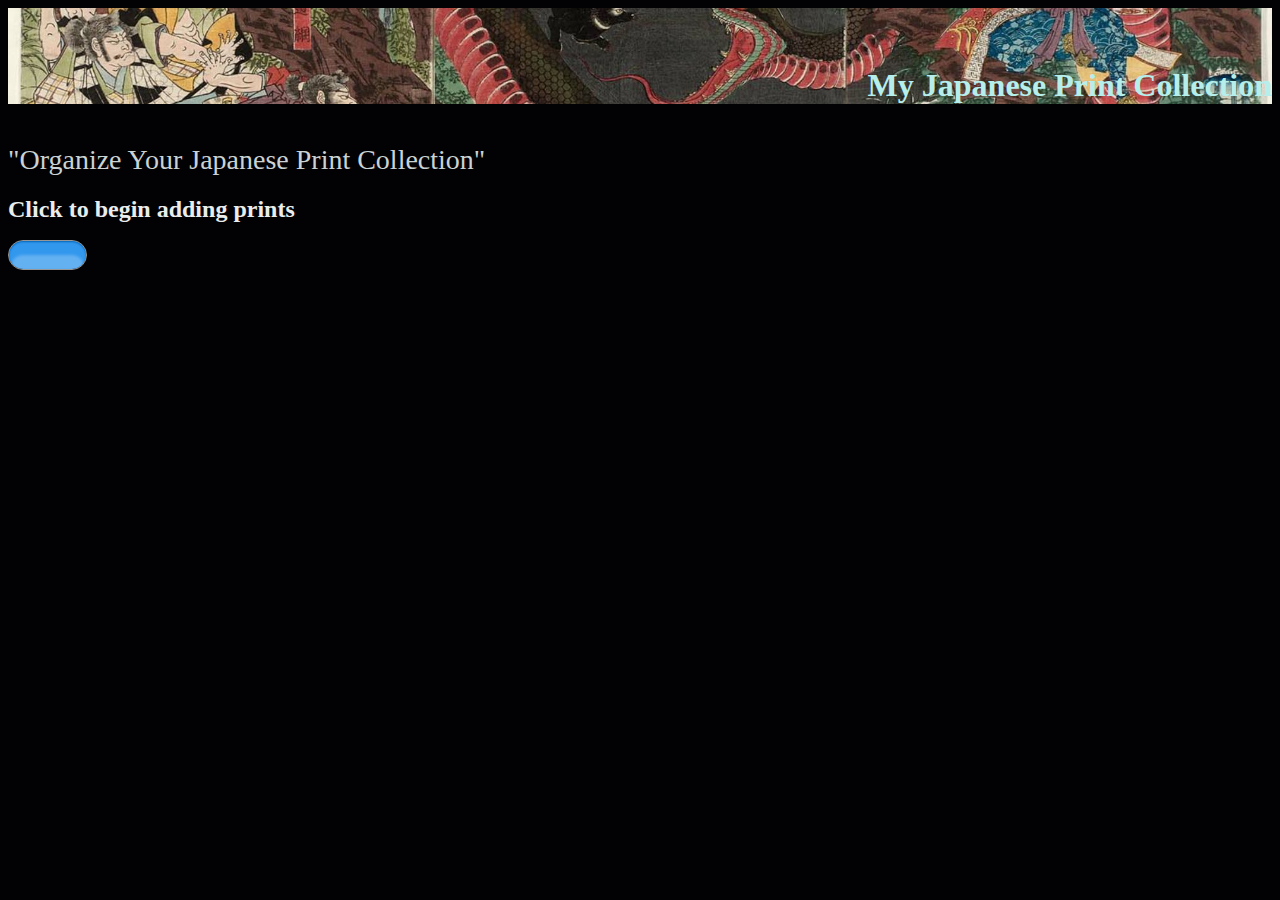
<file: index.html>
<!--James Jackson-->
<!--VFW 1303-->
<!--Project 3-->

<html>
<head>
    <meta name="description" content="List" />
    <meta name="keywords" content="lists,prints,woodblock,Japanese" />
    <meta name="robots" content="noindex,nofollow" />
    <meta charset="UTF-8" />
    <meta name="viewport" content="user-scalable=yes, width=device-width" />
    <title>Japanese Print Collection</title>
    <link rel="stylesheet" type="text/css" href="style.css"/>
</head>
<body>
    <h1>My Japanese Print Collection</h1>
    <br/>
    <div id="intro" >"Organize Your Japanese Print Collection"</div>
    <br/>
    <p>Click to begin adding prints</p>
    <br>
    <div class="switch on" id="startButton" value="Add a new print" onclick="location.href='additem.html'" ></div>
    <script src="main.js" type="text/javascript"></script>
</body>
</html>
</file>
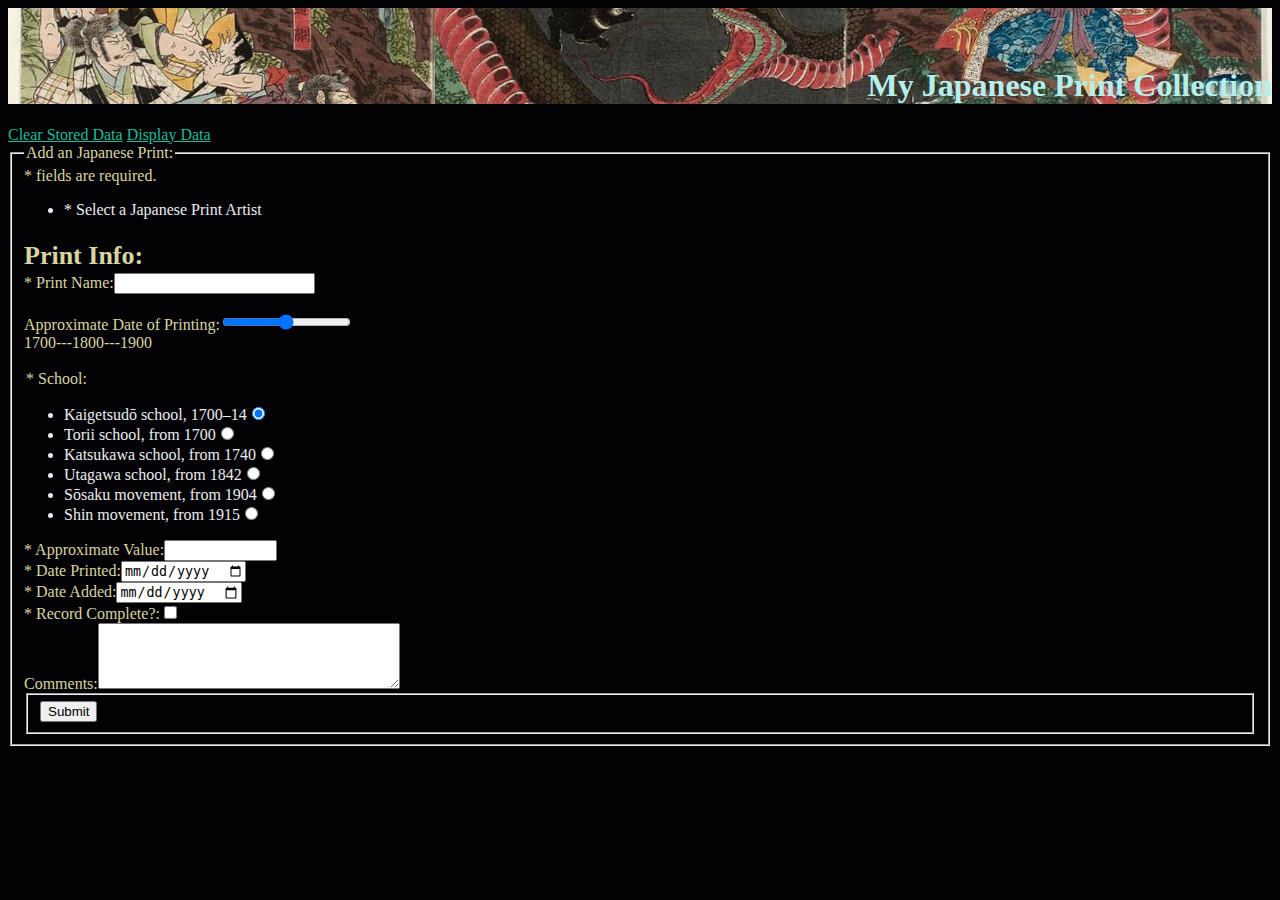
<file: additem.html>
<!--James Jackson-->
<!--VFW 1303-->
<!--Project 3-->

<html>
<head>
    <meta name="description" content="List" />
    <meta name="keywords" content="lists, prints, Japanese,Ukiyo-e,woodblock" />
    <meta name="robots" content="noindex,nofollow" />
    <meta charset="UTF-8" />
    <meta name="viewport" content="width=device-width, maximum-scale=1.0" />
    <title>Japanese Print Collection Catalogue</title>
    <link rel="stylesheet" type="text/css" href="style.css"/>
</head>
<body>
<h1>My Japanese Print Collection</h1>
<nav>
    <a href="#" id="clear">Clear Stored Data</a>
    <a href="#" id="displayLink">Display Data</a>
    <a href="additem.html" id="addNew" style="display: none;">Add New Data</a>
</nav>
<form action="#" method="post" id="printForm">
    <fieldset id="printFieldset">
        <legend id="add">Add an Japanese Print:</legend>
        <span>* fields are required.</span>
        <ul id="errors"></ul>
        <ul id="questions">
            <li id="select"><label for="group">* Select a Japanese Print Artist</label></li>
        </ul>
        <h2>Print Info:</h2>
        <label for="printName">* Print Name:</label><input type="text" name="printName" id="printName" size= "22" height= "6" />
        <br>
        <br>
        <label for="approxDateOfPrint">Approximate Date of Printing:</label><input type="range" name="approxDateOfPrint" id="approxDateOfPrint" min="1700" max="2020" steps="10"/>
        <br>
        <span>1700---1800---1900</span>
        <br>
        <br>
        <legend>* School:</legend>
        <ul id="school">
            <li><label for = "Kaigetsudō school, from 1700–14">Kaigetsudō school, 1700–14</label><input type="radio" checked value="Kaigetsudō school, from 1700–14" name="school" id="Kaigetsudō school, from 1700–14" /></li>
            <li><label for = "Torii school, from 1700">Torii school, from 1700</label><input type="radio" value="Torii school, from 1700" name="school" id="Torii school, from 1700"/></li>
            <li><label for = "Katsukawa school, from about 1740">Katsukawa school, from 1740</label><input type="radio" value="Katsukawa school, from about 1740" name="school" id="Katsukawa school, from about 1740" /></li>
            <li><label for = "Utagawa school, from 1842">Utagawa school, from 1842</label><input type="radio" value="Utagawa school, from 1842" name="school" id="Utagawa school, from 1842" /></li>
            <li><label for = "Sōsaku hanga movement, from 1904">Sōsaku movement, from 1904</label><input type="radio" value="Sōsaku hanga movement, from 1904" name="school" id="Sōsaku hanga movement, from 1904" /></li>
            <li><label for = "Shin hanga New Prints movement, from 1915">Shin movement, from 1915</label><input type="radio" value="Shin hanga New Prints movement, from 1915" name="school" id="Shin hanga New Prints movement, from 1915" /></li>
        </ul>
        <label for="approxValue">* Approximate Value:</label><input type="text" name="approxValue" id="approxValue" size= "11" height= "6" />
        <br/>
        <label for="datePrint">* Date Printed:</label><input type="date" id="datePrint" name="datePrint" />
        <br/>
        <label for="dateAdded">* Date Added:</label><input type="date" name="dateAdded" id="dateAdded" />
        <br/>
        <label for="recordComplete">* Record Complete?:</label><input type="checkbox" name="recordComplete" id="recordComplete" />
        <br/>
        <label for="additionalComments">Comments:<textarea rows="4" cols="35" id="additionalComments"></textarea><label>
        <br/>
    <fieldset/>
    <input type="submit" id="submit" value="Submit"/>
</form>
<br/>
<script src="json.js" type="text/javascript"></script>
<script src="main.js" type="text/javascript"></script>
</body>
</html>
</file>
<file: style.css>
/*<!--James Jackson-->
<!--VFW 1303-->
<!--Project 3-->*/

html {
    background-color: #020205;
}

form {
    background-color: #020205;
    color: #d8d59f;

}


a {
    color: #1abc9c;
    text-decoration: underline;
 }

a:hover {
    color: #2ecc71;
    text-decoration: none; }

h1 {
    font-size: 32px;
    font-weight: 900;
    color: #b6eeec;
    text-align: right;
}

nav {
    color: #b6eeec;
}

h1 {
    background-image: url(Images/banner.jpg);
    background-repeat: no-repeat;
    background-position: center;
    background-size: 100%;
    padding-top: 1.85em;
}

h2 {
    font-size: 26px;
    font-weight: 700;
    margin-bottom: 2px;
}

p {
    font-size: 24px;
    font-weight: 700;
    margin-bottom: 4px;
    margin-top: 2px;
    color: #eaeded;
}

.startButton {
    color: #cad2d3;
}

.range {
    color: #2ecc71;
}


input[disabled],
input[readonly],
textarea[disabled],

textarea[readonly] {
    background-color: #eaeded;
    border-color: transparent;
    color: #cad2d3;
    cursor: default;
}

ul {
    color: #eaeded;
}

div {
    color: #cad2d3;
    cursor: default;
    font-size: 28;
}
.switch {
    height: 28px;
    width: 77px;
    border: 1px solid #979797;
    border-radius: 20px;
    margin-top: -5px;
    box-shadow: inset 0 1px 3px #BABABA, inset 0 12px 3px 2px rgba(232, 232, 232, 0.5);
    cursor: pointer;
    overflow: hidden;
}

.switch::before {
    content: "";
    display: block;
    height: 28px;
    width: 0px;
    position: relative;
    border-radius: 20px;
    box-shadow: inset 0 1px 2px #0063B7, inset 0 12px 3px 2px rgba(0, 127, 234, 0.5);
    background-color: #64B1F2;
}

.switch.on::before {
    width: 77px;
}
</file>
